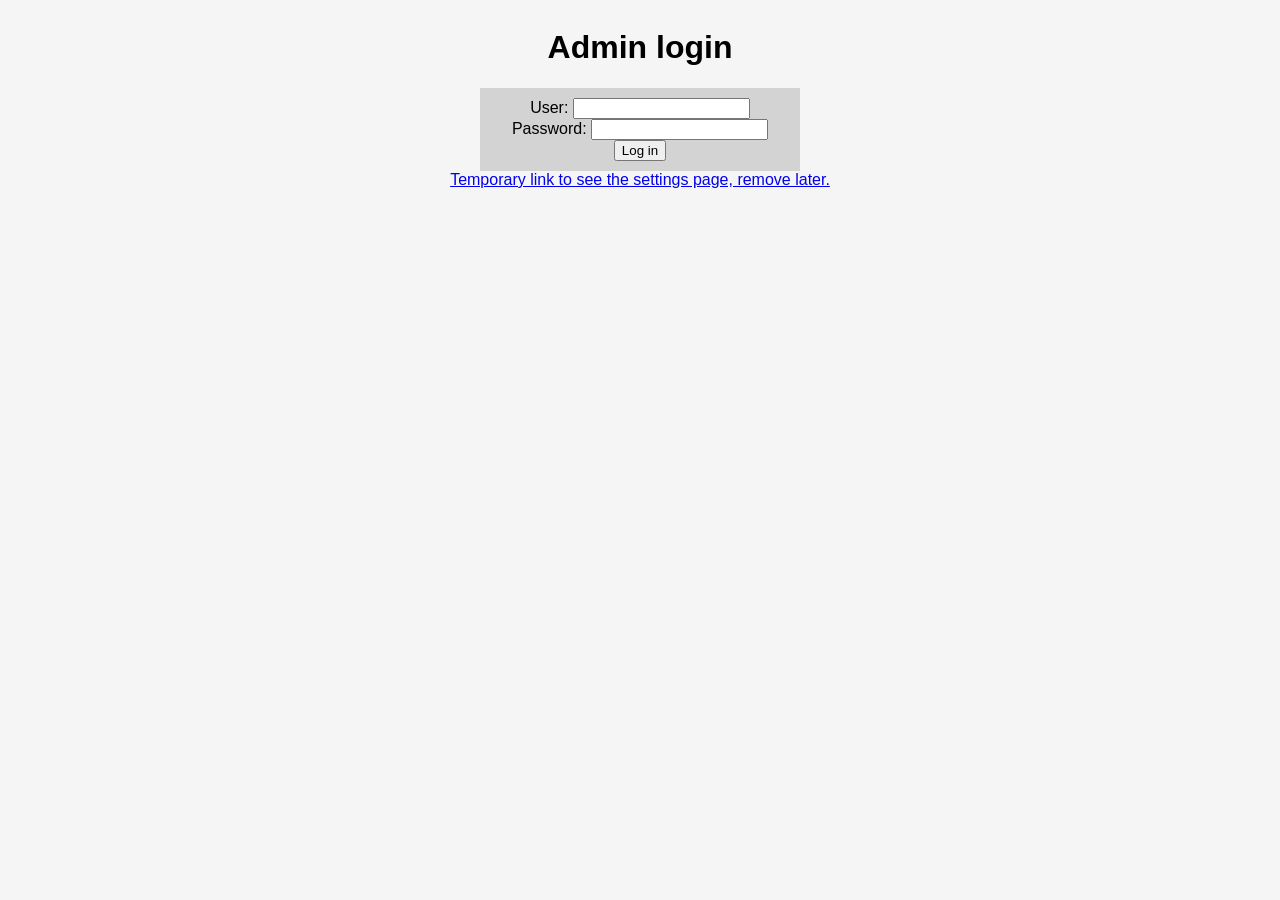
<file: src/admin.html>
<!DOCTYPE html>
<html lang="en">
<head>
    <meta charset="UTF-8">
    <meta name="viewport" content="width=device-width, initial-scale=1.0">
    <title>Admin login</title>
    <link rel="stylesheet" href="./css/adlog_style.css">
</head>
<body>
    <h1>Admin login</h1>
    <div class="loginBox">
        <form method="post">
			<div class="shadow">
				<input type="text" name="username" autocomplete="off" aria-hidden="true" tabindex="-1">
			</div>
			<div class="user_div">
				<label for="user">User: </label>
				<input name="user" type=text required>
			</div>
			<div class="passw_div">
				<label for="passw">Password: </label>
				<input name="passw" type=text required>
			</div>
			<button id="btnLogin" type="submit">Log in</button>
		</form>
    </div>
	<a href="settimes.html">Temporary link to see the settings page, remove later.</a>
    <script src="./js/adlog_script.js"></script>
</body>
</html>
</file>
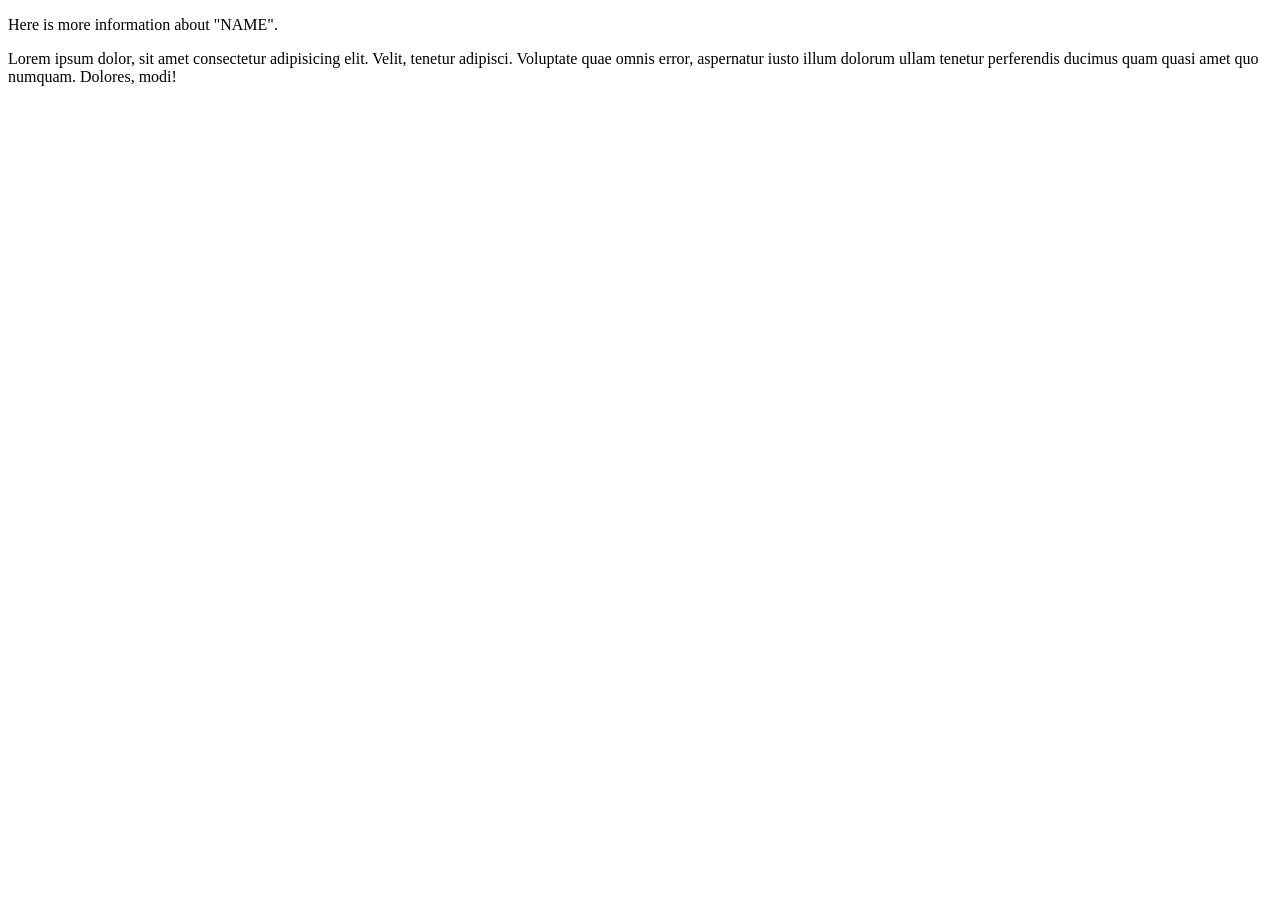
<file: src/info.html>
<!DOCTYPE html>
<html lang="en">
<head>
    <meta charset="UTF-8">
    <meta name="viewport" content="width=device-width, initial-scale=1.0">
    <title>Information on "NAME"*</title>
</head>
<body>
    <p>Here is more information about "NAME".</p>
    <p>Lorem ipsum dolor, sit amet consectetur adipisicing elit. Velit, tenetur adipisci. Voluptate quae omnis error, aspernatur iusto illum dolorum ullam tenetur perferendis ducimus quam quasi amet quo numquam. Dolores, modi!</p>
</body>
</html>
</file>
<file: src/css/adlog_style.css>
body {
	font-family: Helvetica, sans-serif;
	font-size: 16px;
	background-color: whitesmoke;
	display: flex;
	flex-direction: column;
	align-items: center;
}

h1 {
	text-align: center;
}

.loginBox {
	text-align: center;
	background-color: lightgray;
	width: 300px;
	padding: 10px;

}

.loginBox div {
	padding: 0px;
}

.shadow input {
	display: none;
}
</file>
